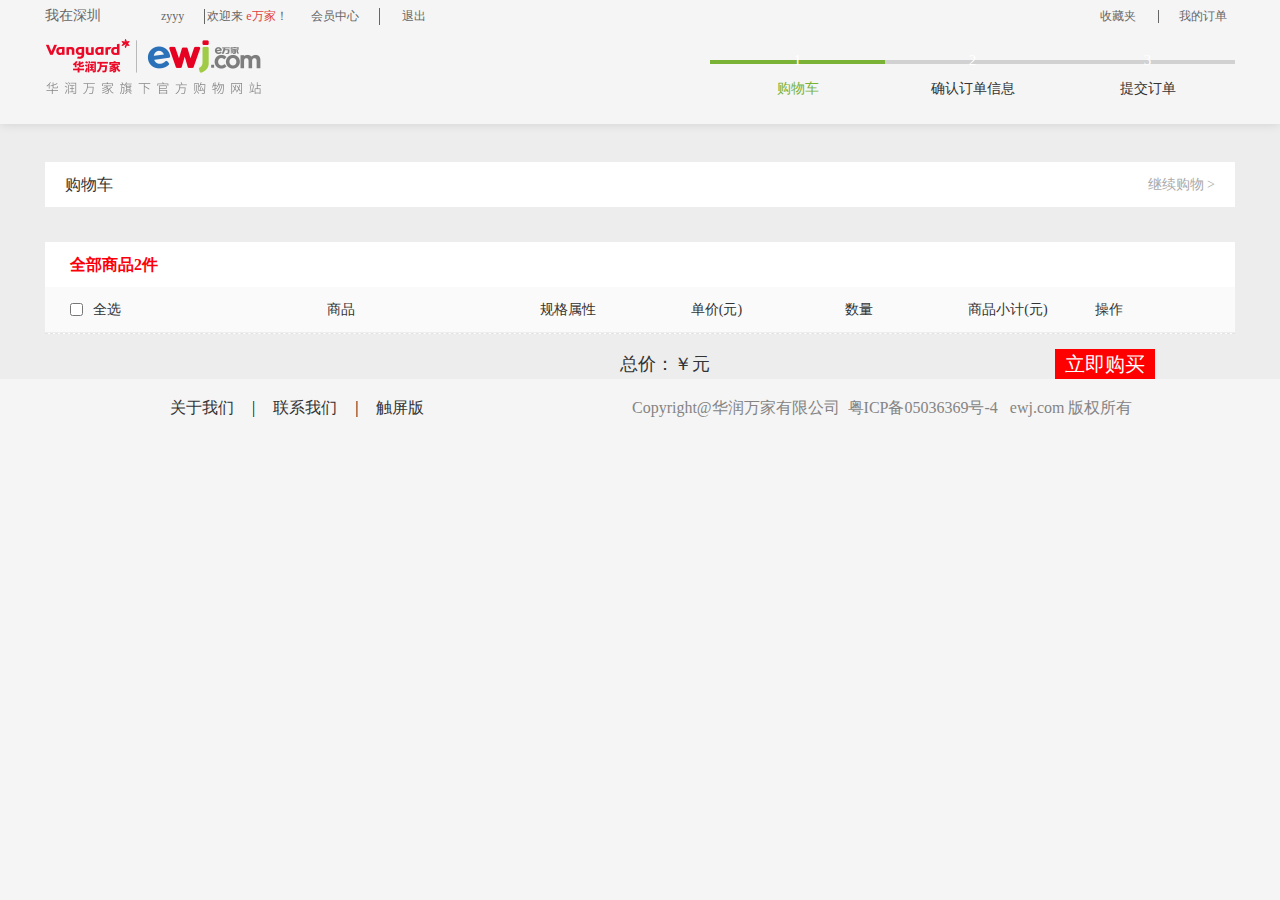
<file: ewanjia/client/cart.html>
<!DOCTYPE html>
<html>
	<head>
		<meta charset="UTF-8">
		<title></title>
		<link rel="stylesheet" href="../css/cart.css"/>
		
	</head>
	<body>
	<div id="header">
	   <div class="header1">
	       <div class="siteNav">
	          <div class="siteNavCityChoose">
	             <span class="title">
	                                 我在深圳
	             </span>
	          </div>
	          <div class="siteNavLogin">
	              <a href="#" class="usn">zyyy</a>
	                           欢迎来
	               <font class="colore14041">e万家</font>！
	               <a href="#" rel="nofollow">会员中心</a>
	               <a href="#" rel="nofollow">退出</a>
	          </div>
	          <div class="siteNavEntry">
                <a href="#" rel="nofollow">收藏夹</a>
                <a href="#" rel="nofollow">我的订单</a>
            </div>
             
	       </div>
	       <div class="headerBody">
	       <a href="#" target="_blank" class="headerLogo" ></a>
	       <ul class="headerShoppingStep">
                <li class="active">
                    <div class="line"></div>
                    <div class="radius">1</div>
                    <span class="title">购物车</span>
                </li>
                <li>
                    <div class="line"></div>
                    <div class="radius">2</div>
                    <span class="title">确认订单信息</span>
                </li>
                <li>
                    <div class="line"></div>
                    <div class="radius">3</div>
                    <span class="title">提交订单</span>
                </li>
            </ul>
	       </div>
	       
	   </div>
	
	</div>
	<div id="buyflowCart" class="container">
		<div class="page" id="cartsPage">
			<div class="slide"></div>
			<div class="backededed">
				<div class="center product">
					<div class="mani_cat_but">
					  <span class="title">购物车</span>
					  <a class="but" href="page.html">继续购物 &gt;</a>
					</div>
					
					<div class="datles_table">
					    <div class="delivery" data-bind="visible:!readOnly()">
							<span class="totalAmount">全部商品<span data-bind="text:totalProductNumber()">2</span>件</span>
						</div>
						<div class="th">
							<div class="ld1">
								<div class="checkbox enableSelect active" data-bind="css:{active:allChecked},click:toggle,visible:!readOnly()">
								<input class="allchecked" type="checkbox"/>
								</div><!--ko if:!readOnly()-->全选<!-- /ko -->&nbsp;
								</div>
								<div class="ld2">
								商品
								</div>
								<div class="ld3">
								规格属性
								</div>
								<div class="ld4">
								单价(元)
								</div>
								<div class="ld6">
								数量
								</div>
								<div class="ld7">
								商品小计(元)
								</div>
								<div class="ld8" data-bind="visible:!readOnly()">
								操作
							</div>
						</div>
				        <ul id="th1">
						
						<!--<li data-bind="visible:!($parents[1].readOnly() &amp;&amp; !checked()),css:{active:checked() &amp;&amp; !$parents[1].readOnly()}" class="active">
							<div class="ld1">
							<div class="checkbox enableSelect active" data-bind="css:{active:checked},click:toggle, visible:!$parents[1].readOnly()">
							<input type="hidden">
							<i></i>
							</div>
							<div class="img_view">
							<img data-bind="attr:{src:icon}" src="http://image2.ewj.com/2016/4/7/12591230_90X90.jpg">
							</div>
							</div>
							<div class="ld2">
							<a data-bind="text:productName,click:$parents[1].toDetail">【全国配送】小熊（Bear）JSQ-A50M2加湿器</a>
							</div>
							<div class="ld3">
							<span data-bind="text:attrsString"></span>
							</div>
							<div class="ld4" data-bind="text:'¥'+unitPrice()">¥139</div>
							<div class="ld6">
							<span class="midde">
							<a class="less" data-bind="click:$root.minus,visible:!$parents[1].readOnly()"></a>
							<input class="quantity_txt" data-bind="value:acceptedNumber"value="1">
							<a class="add" data-bind="click:$root.add,visible:!$parents[1].readOnly()"></a>
							<br>
							<span class="canDelivery" data-bind="css:{active:!canDelivery}">
							
							</span>
							</span>
							</div>
							<div class="ld7">
							<span class="font18" data-bind="text:'¥'+totalPayPrice()">¥139</span>
							</div>
							<div class="ld8" data-bind="visible:!$parents[1].readOnly()">
							<span class="midde">
							<a data-bind="click:$root.remove">删除</a>
							<a data-bind="visible:excludeOtherOrderRule().length>0,click:chooseOrderRule" style="display: none;">修改优惠</a>
							</span>
							</div>
							<div class="clear"></div>
							<div class="giftWrap">
							<div class="giftDiv" data-bind="visible:userFriendlyMessages().length>0,foreach:userFriendlyMessages" style="display: none;"></div>
							
							<div class="freePresents" data-bind="foreach:freePresents"></div>
							<div class="lowPricePresent" data-bind="foreach:lowPricePresentRuleResults"></div>
							
							<div class="orderInclusiveRules" data-bind="foreach:orderInclusiveRules"></div>
							</div>
							
							<div class="clear"></div>
							</li>
							-->
						</ul>
					</div>
					<div class="clear"></div>
					<div class="zongji">
						<div class="total-price">总价：￥<b></b>元</div>
						<a href="#" class="nowbuy">立即购买</a>
					</div>
					<div class="cartEmptyTips">
						<img class="fl" src="../images/cart1.jpg" alt="">
						<div class="info fl ml35 mt5">
							<dl>
								<dt class="f18 c_red">温馨提示！</dt>
								<dd class="f14 mt5 c999">购物车内暂时没有您的商品</dd>
								
								
							</dl>
							<div class="btnGroup mt25">
							
							  <a class="btn btnDefault" href="/">继续购物</a>
							</div>
						</div>
						<div class="clear"></div>
					
					</div>
					
				</div>
			</div>
		</div>
    </div>
    <div class="bottom-bottom">
	    	    	<div class="bottom-left">
	    	    		<a href="#" target="_blank">关于我们</a>
	    	    		<span class="split">|</span>
	    	    		<a href="#" target="_blank">联系我们</a>
	    	    		<span class="split">|</span>
	    	    		<a href="#" target="_blank">触屏版</a>
	    	    	</div>
	    	    	<span class="copyright">
			            Copyright@华润万家有限公司&nbsp;&nbsp;粤ICP备05036369号-4&nbsp;&nbsp;&nbsp;ewj.com&nbsp;版权所有
			        </span>
	    	    </div>
	</body>
	<script src="../js/jquery-1.12.4.js"></script>
   <script src="../js/jquery.cookie.js"></script>
   <script src="../js/strOper.js"></script>
   <script src="../js/cart.js"></script>
</html>
</file>
<file: ewanjia/css/cart.css>
body,ol,ul,h1,h2,h3,h4,h5,h6,p,th,td,dl,dd,form,fieldset,legend,input,textarea,select{margin:0; padding:0;}
body{font-size:12px; font-family: "微软雅黑","Arial Narrow";background: #F5F5F5;}
a{text-decoration:none;} 
ul,li{list-style:none;}
img{border:0;} 
.header1,.centern,.bottom-bottom,.zongji{width:1190px;margin:0 auto;}
#header{height: 124px;
    background: url(http://image1.ewj.com/2015/2/2/50393.png) repeat-x;
    box-shadow: 0 0 10px rgba(9, 2, 4, .12);
    position: relative;
    z-index: 100;}
.header1{
position: relative;
    height: 180px;
    z-index: 1000;
    
}
.siteNav {
    display: inline-block;
    width: 100%;
    padding-top: 8px;
    position: relative;
    z-index: 3;
}
.siteNavCityChoose {
    color: #666;
    float: left;
    font-size: 14px;
    margin: -11px -10px -10px -10px;
    padding: 10px;
    transition: all 0.5s ease;
    position: relative;
}
.siteNavCityChoose .title {
    float: left;
    white-space: nowrap;
    padding-right: 15px;
    background: url(http://image2.ewj.com/2015/2/2/50420.png) no-repeat right center;
}
.siteNavLogin {
    float: left;
    font-size: 12px;
    color: #666;
    margin-left: 25px;
    overflow: hidden;
}
.siteNavLogin a {
    color: #666;
    padding-right: 20px;
    margin: 0 -1px 0 20px;
    display: inline-block;
    border-right: 1px solid #666;
    cursor: pointer;
}
.colore14041 {
    color: #e14041;
}
.siteNavLogin a {
    color: #666;
    padding-right: 20px;
    margin: 0 -1px 0 20px;
    display: inline-block;
    border-right: 1px solid #666;
    cursor: pointer;
}
.siteNavEntry {
    float: right;
    font-size: 12px;
    overflow: hidden;
    margin-right: -12px;
}
.siteNavEntry a {
    border-left: 1px solid #666;
    color: #666;
    display: inline-block;
    line-height: 13px;
    margin: 2px 20px 0 -1px;
    padding-left: 20px;
    cursor: pointer;
}
.headerBody {
    display: inline-block;
    left: 0;
    padding-top: 3px;
    width: 100%;
    height: 99px;
    position: relative;
}
.headerLogo {
    width: 341px;
    height: 71px;
    background: url(../images/logo.jpg) no-repeat 0 0;
    float: left;
}
.headerShoppingStep {
    position: relative;
    float: right;
    margin-top: 28px;
}
.headerShoppingStep > li {
    float: left;
    white-space: nowrap;
    position: relative;
}

.headerShoppingStep > li.active .line {
    background-color: #79b235;
}
.headerShoppingStep > li > .line {
    position: absolute;
    top: 0;
    left: 0;
    width: 100%;
    height: 4px;
    background-color: #d1d1d1;
}
.headerShoppingStep > li.active .radius {
    background-position: 0 0;
}
.headerShoppingStep > li > .radius {
    position: absolute;
    width: 28px;
    height: 28px;
    top: -14px;
    left: 50%;
    margin-left: -14px;
    background: url(http://image1.ewj.com/2015/2/2/50461.png) no-repeat 0 -28px;
    color: #fff;
    font-size: 15px;
    text-align: center;
    line-height: 28px;
}
.headerShoppingStep > li.active .title {
    color: #79b235;
}
.headerShoppingStep > li > .title {
    margin-top: 20px;
    font-size: 14px;
    color: #333;
    min-width: 175px;
    float: left;
    text-align: center;
}
.backededed {
    background-color: #ededed;
    display: inline-block;
    width: 100%;
}
.center{

width: 1190px;
    margin: 0 auto;
}
.product > .mani_cat_but {
    width: 100%;
    float: left;
    background-color: #fff;
    line-height: 45px;
    height: 45px;
    margin: 38px 0 20px 0;
}
.product > .mani_cat_but .title {
    float: left;
    margin-left: 20px;
    font-size: 16px;
    color: #333;
}
.product > .mani_cat_but .but {
    float: right;
    margin-right: 20px;
    font-size: 14px;
    color: #aaa;
    cursor: pointer;
}
.cartEmptyTips {
   padding: 94px 0 65px 330px;
   width:766px;
   display:none;
 
}
.cartEmptyTips.active{
  display:block;
}
.fl {
    float: left;
}
.ml35 {
    margin-left: 35px;
}
.mt5 {
    margin-top: 5px;
}
.c_red {
    color: #e14041;
}
.f18 {
    font-size: 18px;
}
.mt5 {
    margin-top: 5px;
}
.f14 {
    font-size: 14px;
}
.c999 {
    color: #999;
}
.mt25 {
    margin-top: 25px;
}
.cartEmptyTips .btnDefault {
    background: url("http://image1.ewj.com/2015/2/2/50365.jpg") repeat-x;
}
.cartEmptyTips .btn {
    height: 35px;
    line-height: 35px;
    padding: 0 30px;
    font-size: 16px;
    color: #333;
}
.bottom-bottom{
	width: 100%;
    display: inline-block;
    text-align: center;
    font-size: 16px;
    padding: 15px 0 50px;
}
.bottom-bottom .bottom-left{
	float: left;
	margin-left:170px;
}
.bottom-bottom a{
	color: #333;
    cursor: pointer;
    }
.bottom-bottom .split{
   	
    margin: 0 14px;

 }
 .bottom-bottom .copyright {
    color: #848484;
    font-size: 16px;
    margin: 0 0 0 60px;
}
.product > .datles_table {
    width: 100%;
    float: left;
    margin: 15px 0;
}
.delivery {
    width: 100%;
    float: left;
    background-color: #fff;
    line-height: 45px;
    height: 45px;
    font-size: 14px;
}
.delivery .totalAmount {
    float: left;
    margin-left: 25px;
    font-size: 16px;
    color: #fb000a;
    font-weight: bold;
}
.product > .datles_table > .th {
    background-color: #fff9f9;
}
.product > .datles_table > .th {
    width: 100%;
    float: left;
    border-bottom: 1px solid #ededed;
    background-color: #fafafa;
    line-height: 45px;
    /* text-indent: 15px; */
}
.product > .datles_table > .th .ld1 {
    text-indent: 0;
}
.product > .datles_table .ld1 {
    width: 130px;
    margin-left: 25px;
    float: left;
    color: #333;
    font-size: 14px;
}
.product > .datles_table .ld1 .checkbox {
    vertical-align: baseline;
    position: relative;
    top: 2px;
}
.checkbox {
    display: inline-block;
    width: 13px;
    height: 13px;
    line-height: 13px;
    vertical-align: middle;
    margin-right: 10px;
    cursor: pointer;
    background: #fff;
}
.checkbox.active i {
    background: url("http://image1.ewj.com/2015/2/2/50377.png") no-repeat center center;
}
.checkbox i {
    display: inline-block;
    width: 100%;
    height: 100%;
    vertical-align: top!important;
    border: 1px solid #cfcfcf;
    -webkit-box-sizing: border-box;
    -moz-box-sizing: border-box;
    box-sizing: border-box;
}
.product > .datles_table .th .ld2 {
    width: 249px;
    padding: 0 0 0 16px;
    text-align: center;
}
.product > .datles_table .ld1, .product > .datles_table .ld2, .product > .datles_table .ld3, .product > .datles_table .ld4, .product > .datles_table .ld5, .product > .datles_table .ld6, .product > .datles_table .ld7, .product > .datles_table .ld8 {
    float: left;
    color: #333;
    font-size: 14px;
}

.product > .datles_table .th .ld3 {
    width: 185px;
    text-align: center;
    margin-left: 10px;
}


.product > .datles_table .th .ld4 {
    width: 113px;
    text-align: center;
}


.product > .datles_table .th .ld6 {
    width: 138px;
    margin-left: 17px;
    text-align: center;
}


.product > .datles_table .th .ld7 {
    width: 160px;
    text-align: center;
}


.product > .datles_table .th .ld8 {
    padding: 0 0 0 7px;
}

.product > .datles_table .ld8 {
    width: 140px;
}
.product > .datles_table > #th1 {
    border-bottom: 0;
}
.product > .datles_table > #th1 {
    width: 100%;
    float: left;
    background-color: #fff;
    border-bottom: 1px dashed #e4e4e4;
}
.product > .datles_table > #th1 .active {
    background-color: #fff9f9;
}
.product > .datles_table > #th1 > li {
    margin-bottom: 0;
    border-bottom: 1px solid #e4e4e4;
    /* margin: 0 0 0 70px; */
}
.product > .datles_table > #th1 > li {
    float: left;
    width: 100%;
    margin-bottom: -1px;
    padding: 10px 0;
    line-height: 90px;
    border-bottom: 1px dashed #e4e4e4;
}

li {
    display: list-item;
    text-align: -webkit-match-parent;
}
.product > .datles_table .ld1 {
    width: 130px;
    margin-left: 25px;
}
.product > .datles_table > #th1 > li > .ld1 .checkbox {
    float: left;
    margin: 35px 0 0 0;
}
.product > .datles_table > #th1 .active {
    background-color: #fff9f9;
}
.product > .datles_table .ld1 .checkbox {
    vertical-align: baseline;
    position: relative;
    top: 2px;
}
.checkbox {
    display: inline-block;
    width: 13px;
    height: 13px;
    line-height: 13px;
    vertical-align: middle;
    margin-right: 10px;
    cursor: pointer;
    background: #fff;
}


button, input {
    outline: none;
}
/*.checkbox.active i {
    background: url("http://image1.ewj.com/2015/2/2/50377.png") no-repeat center center;
}*/
.checkbox i {
    display: inline-block;
    width: 100%;
    height: 100%;
    vertical-align: top!important;
    border: none;
   
}

.product > .datles_table > #th1 > li > .ld1 .img_view {
    float: left;
    margin-left: 24px;
    width: 90px;
    height: 90px;
}


.product > .datles_table > #th1 > li > .ld1 .img_view > img {
    width: 100%;
    height: 100%;
}


.product > .datles_table .ld1, .product > .datles_table .ld2, .product > .datles_table .ld3, .product > .datles_table .ld4, .product > .datles_table .ld5, .product > .datles_table .ld6, .product > .datles_table .ld7, .product > .datles_table .ld8 {
    float: left;
    color: #333;
    font-size: 14px;
}
.product > .datles_table > #th1 > li > .ld2 {
    margin-left: 9px;
}

.product > .datles_table > #th1 > li > .ld2 > a {
    cursor: pointer;
    display: inline-block;
    vertical-align: middle;
    line-height: 19px;
    width: 245px;
    word-break: break-all;
}


.product > .datles_table #th1 .ld2 {
    width: 256px;
}

.product > .datles_table #th1 .ld3 {
    width: 185px;
    text-align: center;
    margin-left: 10px;
}

.product > .datles_table > #th1 > li > .ld3 > span, .product > .datles_table > .ll > li .midde {
    display: inline-block;
    vertical-align: middle;
    line-height: 19px;
}


.product > .datles_table #th1 .ld4 {
    width: 113px;
    text-align: center;
}


.product > .datles_table #th1 .ld6 {
    width: 138px;
    margin-left: 17px;
    text-align: center;
}


.product > .datles_table > #th1 > li > .ld3 > span, .product > .datles_table > .ll > li .midde {
    display: inline-block;
    vertical-align: middle;
    line-height: 19px;
}





.product > .datles_table > #th1 > li > .ld6 .quantity_txt {
    border: 1px solid #d1d1d1;
    float: left;
    height: 28px;
    line-height: 28px;
    margin: 0 10px;
    text-align: center;
    width: 50px;
}


.product > .datles_table > #th1 > li > .ld6 .add, .product > .datles_table > #th1 > li > .ld6 .less {
    background: url("http://image2.ewj.com/2015/2/2/50882.png") no-repeat scroll center center;
    cursor: pointer;
    float: left;
    height: 30px;
    text-align: center;
    transition: all 1s ease-out 0s;
    width: 12px;
}

.product > .datles_table > #th1 > li > .ld6 .less {
    background-image: url("../images/jian.jpg");
}
.canDelivery {
    font-size: 12px;
    color: #999999;
    display: inline-block;
}


.product > .datles_table > #th1 > li > .ld7 {
    font-size: 18px;
}

.product > .datles_table #th1 .ld7 {
    width: 160px;
    text-align: center;
}
.product > .datles_table .ld8 {
    width: 140px;
}
.product > .datles_table > #th1 > li .midde {
    display: inline-block;
    vertical-align: middle;
    line-height: 19px;
}
.clear {
    clear: both;
}
.zongji{width: 1190px;background:pink;}
.zongji .total-price{text-align:center;height:30px;width:100px;margin-left:570px;float:left;color:#333;font-size:18px;line-height:30px;}
.zongji .total-price i{font-style:normal;color:red;}
.zongji a{float:right;display:block;width:100px;height:30px;background:red;color:#fff;margin-right:80px;text-align: center;line-height:30px;font-size:20px;}
</file>
